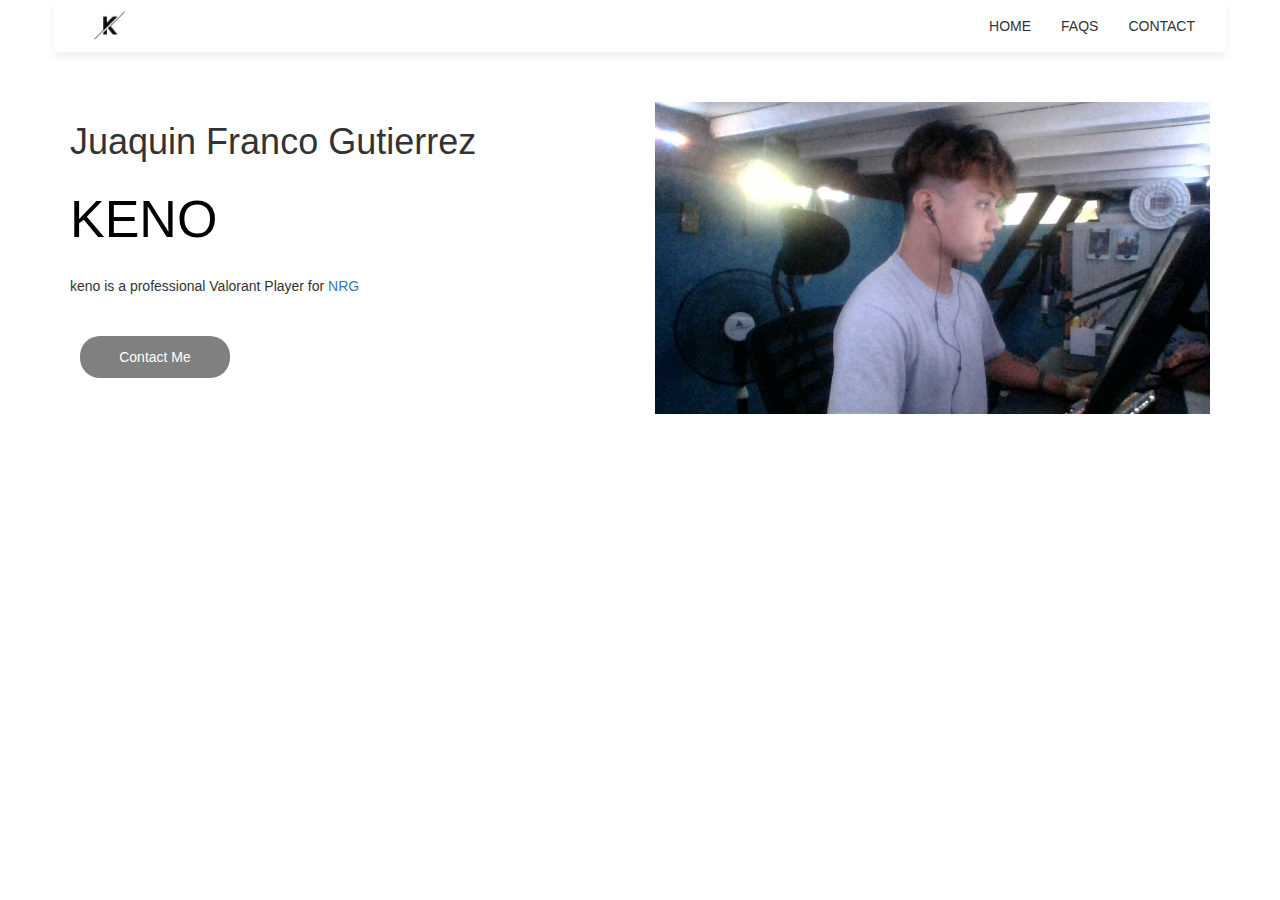
<file: index.html>
<html>
<head>
	<title>Portfolio</title>
<link rel="stylesheet" type="text/css" href="style.css">

	<link rel="stylesheet" href="https://maxcdn.bootstrapcdn.com/bootstrap/3.4.1/css/bootstrap.min.css">
	<script src="https://ajax.googleapis.com/ajax/libs/jquery/3.6.0/jquery.min.js"></script>
	<script src="https://maxcdn.bootstrapcdn.com/bootstrap/3.4.1/js/bootstrap.min.js"></script>
</head>
<body>
	<header class="header">
		<nav class="navbar navbar-style">
			<div class="container">
				<div class="navbar-header">
					<button type="button" class="navbar-toggle" data-toggle="collapse" data-target="#micon">
						<span class="icon-bar"></span>
						<span class="icon-bar"></span>
						<span class="icon-bar"></span>
					</button>

					<a href="index.html"><img class="logo" src="logo.jpg"></a>
				</div>
				<div class="collapse navbar-collapse" id="micon">
				<ul class="nav navbar-nav navbar-right">
					<li><a href="">Home</a></li>
					<li><a href="faq.html">FAQs</a></li>
					<li><a href="contact.html">Contact</a></li>
				</ul>
				</div>
			</div>
		</nav>
		<div class="container">
		<div class="row">

				<div class="col-sm-6 banner-info">
					<h1>Juaquin Franco Gutierrez</h1>
					<p class="big-text">KENO</p>
					<p>keno is a professional Valorant Player for <a href="https://nrg.gg">NRG</a></p>
					<a class="btn btn-first" href="contact.html">Contact Me</a>
				</div>

				<div class="col-sm-6 banner-image">
					<img src="1.jpg" class="img-responsive">
				</div>
		</div>
		</div>			

</body>
</html>
</file>
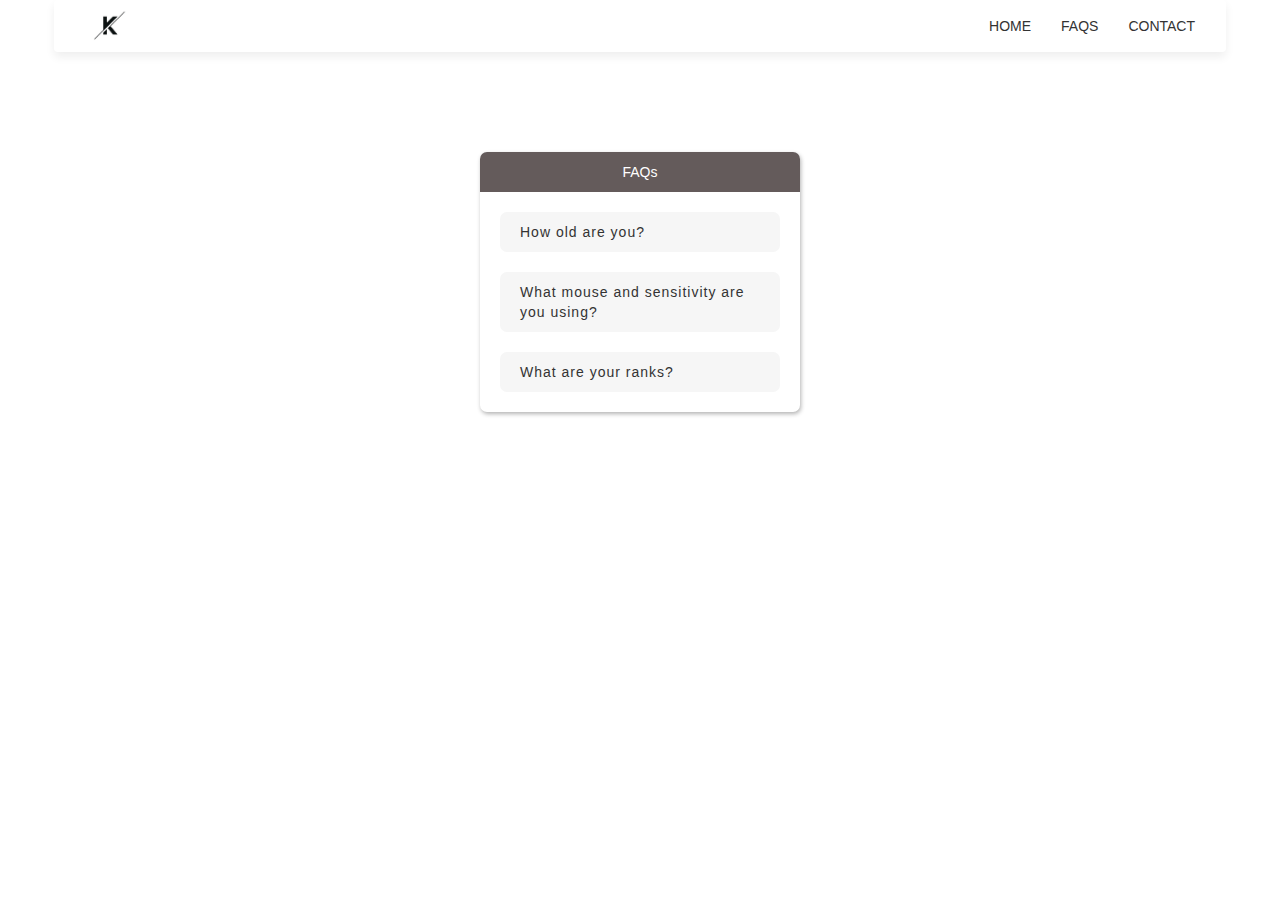
<file: faq.html>
<html>
<head>
	<title>Peripherals</title>
<link rel="stylesheet" type="text/css" href="style.css">

	<link rel="stylesheet" href="https://maxcdn.bootstrapcdn.com/bootstrap/3.4.1/css/bootstrap.min.css">
	<script src="https://ajax.googleapis.com/ajax/libs/jquery/3.6.0/jquery.min.js"></script>
	<script src="https://maxcdn.bootstrapcdn.com/bootstrap/3.4.1/js/bootstrap.min.js"></script>
</head>
<body>
	<header class="header">
		<nav class="navbar navbar-style">
			<div class="container">
				<div class="navbar-header">
					<button type="button" class="navbar-toggle" data-toggle="collapse" data-target="#micon">
						<span class="icon-bar"></span>
						<span class="icon-bar"></span>
						<span class="icon-bar"></span>
					</button>

					<a href="index.html"><img class="logo" src="logo.jpg"></a>
				</div>
				<div class="collapse navbar-collapse" id="micon">
				<ul class="nav navbar-nav navbar-right">
					<li><a href="index.html">Home</a></li>
					<li><a href="">FAQs</a></li>
					<li><a href="contact.html">Contact</a></li>
				</ul>
				</div>
			</div>
		</nav>

<div class="box">
   <p class="heading">FAQs</p>
   <div class="faqs">
      <details>
         <summary>How old are you?</summary>
         <p class="text">20 Years old. I'm born in 2001.</p>
      </details>
      <details>
         <summary>What mouse and sensitivity are you using?</summary>
         <p class="text">Razer Viper Mini at 800dpi <br> Valorant: 0.4 <br> Apex Legends: 1.2</p>
      </details>
      <details>
         <summary>What are your ranks?</summary>
         <p class="text">Valorant: Radiant <br> Apex Legends: Predator</p>
      </details>
   </div>
</div>

</body>
</html>
</file>
<file: style.css>
*{
	margin: 0;
	padding: 0;
}
.header
{
	height: 100vh;
}
.navbar-style
{
	box-shadow:  0 5px 10px #efefef;
	text-transform: uppercase;
}
.logo
{
	height: 48px;
	padding: 2px 10px;
}
.icon-bar
{
	background: black;
}
li a
{
	color: #333;
}
.big-text
{
	font-size: 52px;
	margin: 20px 0;
	color: black;
}
a.btn
{
	margin: 30px 10px;
	width: 150px;
	padding: 10px;
	border-radius: 20px;
}
a.btn-first
{
	background-color: gray;
	color: #fff;
}
a.button:hover
{
	background: dimgray;
	border:  none;
	color: #fff;
	box-shadow: 5px 5px 10px #999;
	transition: 0.3s;
}
.banner-info, .banner-image
{
	margin: 30px 0;
}

 @import url('https://fonts.googleapis.com/css?family=Rubik&display=swap');

body{
   background: #f6f6f6;
}

.box{
   width: 320px;
   margin: 100px auto;
   background: #fff;
   border-radius: 7px;
   box-shadow: 1px 2px 4px rgba(0,0,0,.3);
}

.box .heading{
   background: #645B5B;
   border-radius: 7px 7px 0px 0px;
   padding: 10px;
   color: #fff;
   text-align: center;
}

.faqs{
   padding: 0px 20px 20px;
}

::-webkit-details-marker{
   float: right;
   margin-top: 3px;
}

details{
   background: #f6f6f6;
   padding: 10px 20px;
   border-radius: 7px;
   margin-top: 20px;
   font-size: 14px;
   letter-spacing: 1px;
   cursor: pointer;
}

details summary{
   outline: none;
}
@import url('https://fonts.googleapis.com/css?family=Poppins:400,500,600,700&display=swap');
*{
  margin: 0;
  padding: 0;
  box-sizing: border-box;
  font-family: 'Poppins', sans-serif;
}
html,body
{
	place-items:  center;
}
.wrapper {
  display: flex;
  justify-content: center;
  align-content: center;
  margin-top: 50vh;
}
.wrapper .icon{
  margin: 0 35px;
  text-align: center;
  cursor: pointer;
  display: flex;
  align-items: center;
  justify-content: center;
  flex-direction: column;
  position: relative;
  z-index: 2;
  transition: 0.4s cubic-bezier(0.68, -0.55, 0.265, 1.55);
}
.wrapper .icon span{
  display: block;
  height: 60px;
  width: 60px;
  background: #fff;
  border-radius: 50%;
  position: relative;
  z-index: 2;
  box-shadow: 0px 10px 10px rgba(0,0,0,0.1);
  transition: 0.4s cubic-bezier(0.68, -0.55, 0.265, 1.55);
}
.wrapper .icon span i{
  line-height: 60px;
  font-size: 25px;
}
.wrapper .icon .tooltip{
  position: absolute;
  top: 0;
  z-index: 1;
  background: #fff;
  color: #fff;
  padding: 10px 18px;
  font-size: 20px;
  font-weight: 500;
  border-radius: 25px;
  opacity: 0;
  pointer-events: none;
  box-shadow: 0px 10px 10px rgba(0,0,0,0.1);
  transition: 0.4s cubic-bezier(0.68, -0.55, 0.265, 1.55);
}
.wrapper .icon:hover .tooltip{
  top: -70px;
  opacity: 1;
  pointer-events: auto;
}
.icon .tooltip:before{
  position: absolute;
  content: "";
  height: 15px;
  width: 15px;
  background: #fff;
  left: 50%;
  bottom: -6px;
  transform: translateX(-50%) rotate(45deg);
  transition: 0.4s cubic-bezier(0.68, -0.55, 0.265, 1.55);
}
.wrapper .icon:hover span{
  color: #fff;
}
.wrapper .icon:hover span,
.wrapper .icon:hover .tooltip{
  text-shadow: 0px -1px 0px rgba(0,0,0,0.4);
}
.wrapper .facebook:hover span,
.wrapper .facebook:hover .tooltip,
.wrapper .facebook:hover .tooltip:before{
  background: #3B5999;
}
.wrapper .twitter:hover span,
.wrapper .twitter:hover .tooltip,
.wrapper .twitter:hover .tooltip:before{
  background: #46C1F6;
}
.wrapper .instagram:hover span,
.wrapper .instagram:hover .tooltip,
.wrapper .instagram:hover .tooltip:before{
  background: #e1306c;
}
</file>
